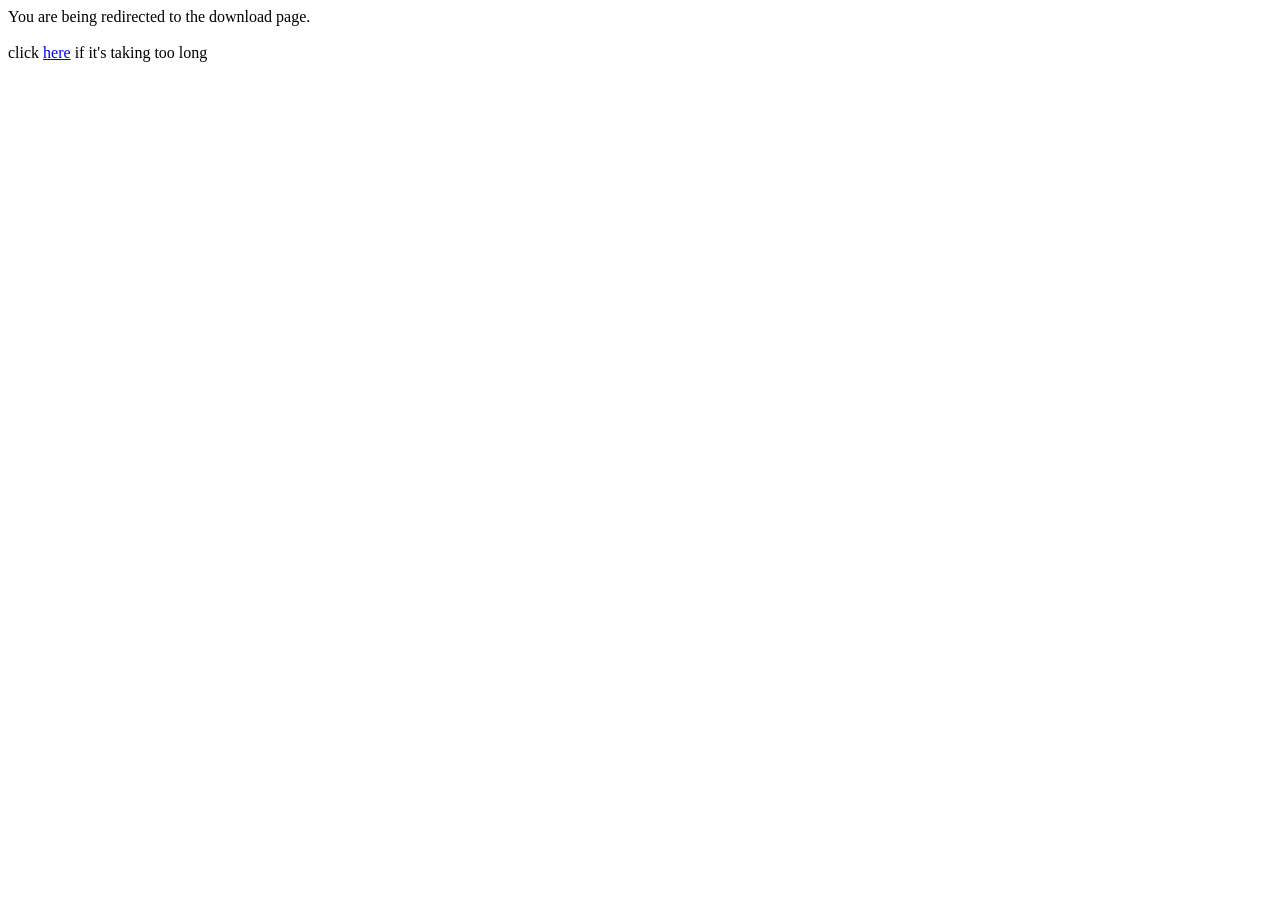
<file: modules/metricstream-dynamic-jasper/src/site/resources/download.html>
<!DOCTYPE html PUBLIC "-//W3C//DTD XHTML 1.0 Transitional//EN" "http://www.w3.org/TR/xhtml1/DTD/xhtml1-transitional.dtd">
<html>
<head>
<title>DynamicJasper - Download</title>

        <meta name="author" content="Juan Manuel Alvarez" />
        <meta http-equiv="Content-Type" content="text/html; charset=UTF-8" />
        <meta http-equiv="refresh" content="1;url=http://fdvs.com.ar/download.html">

</head>
  <body>You are being redirected to the download page. 
  <br><br>click <a href="http://fdvs.com.ar/download.html">here</a> if it's taking too long
   </body>
</html>
</file>
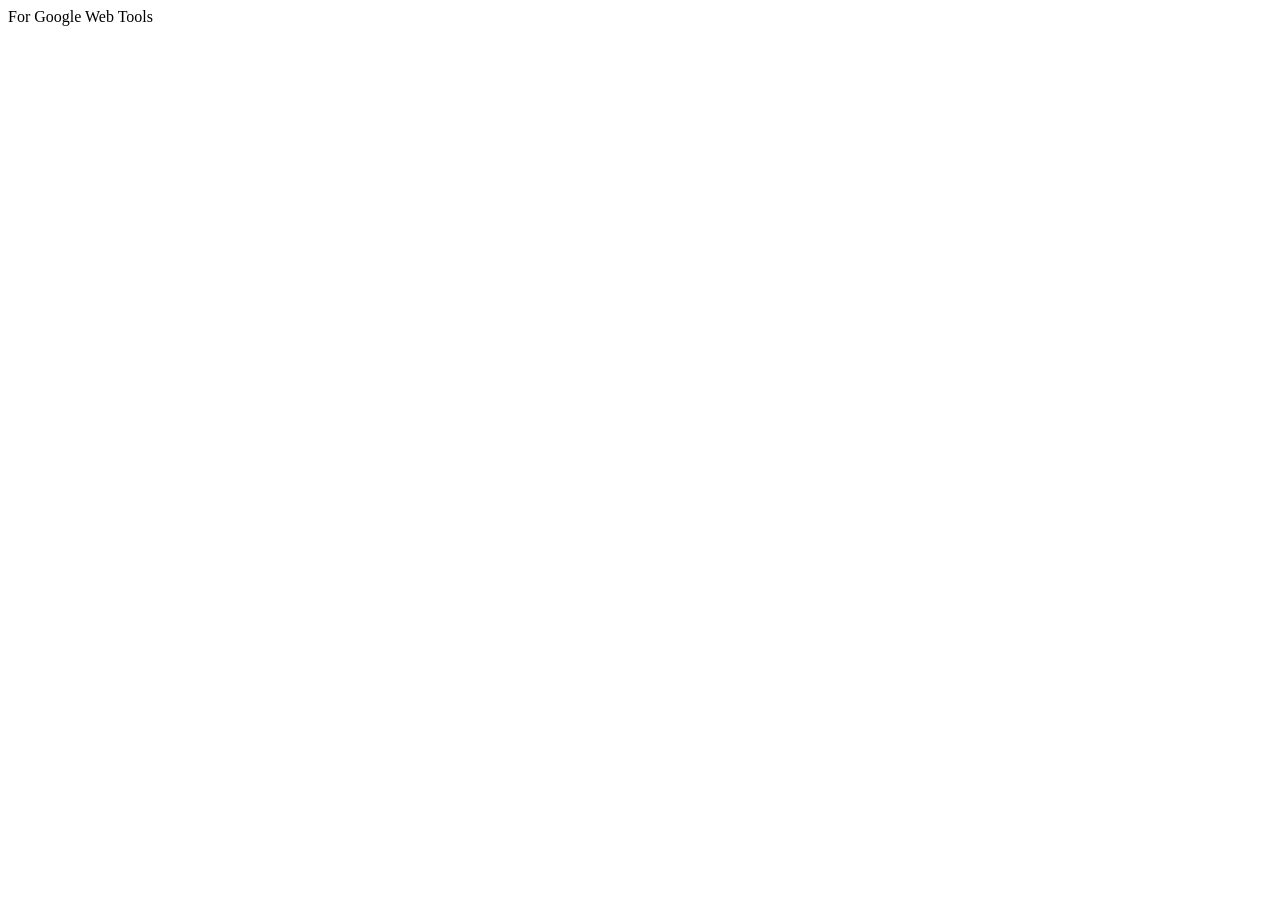
<file: modules/metricstream-dynamic-jasper/src/site/resources/googlebb178241d17ee419.html>
<!DOCTYPE html PUBLIC "-//W3C//DTD XHTML 1.0 Transitional//EN" "http://www.w3.org/TR/xhtml1/DTD/xhtml1-transitional.dtd">
<html>
<head>
<title>DynamicJasper</title> 
</head>
  <body>
  	For Google Web Tools   
  </body>
</html>
</file>
